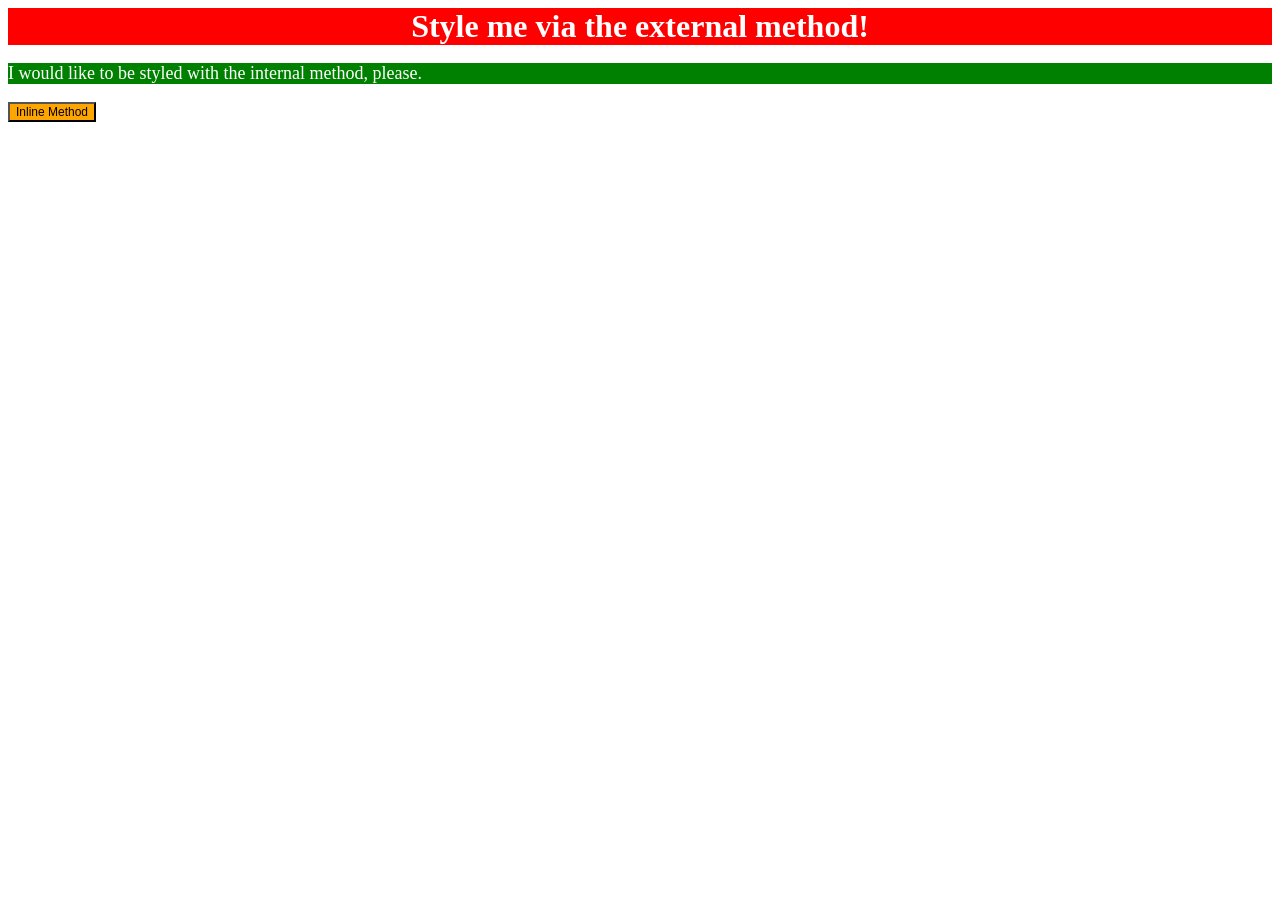
<file: foundations/intro-to-css/01-css-methods/index.html>
<!DOCTYPE html>
<html lang="en">
  <head>
    <link rel="stylesheet" href="styles.css">
    <meta charset="UTF-8">
    <meta http-equiv="X-UA-Compatible" content="IE=edge">
    <meta name="viewport" content="width=device-width, initial-scale=1.0">
    <title>Methods for Adding CSS</title>
    <style> p {
    font-size: 18px; color: white; background-color: green;
}</style>
  </head>
  <body>
    <div>Style me via the external method!</div>
    <p>I would like to be styled with the internal method, please.</p>
    <button style="font-size: 12px; background-color: orange;">Inline Method</button>
  </body>
</html>
</file>
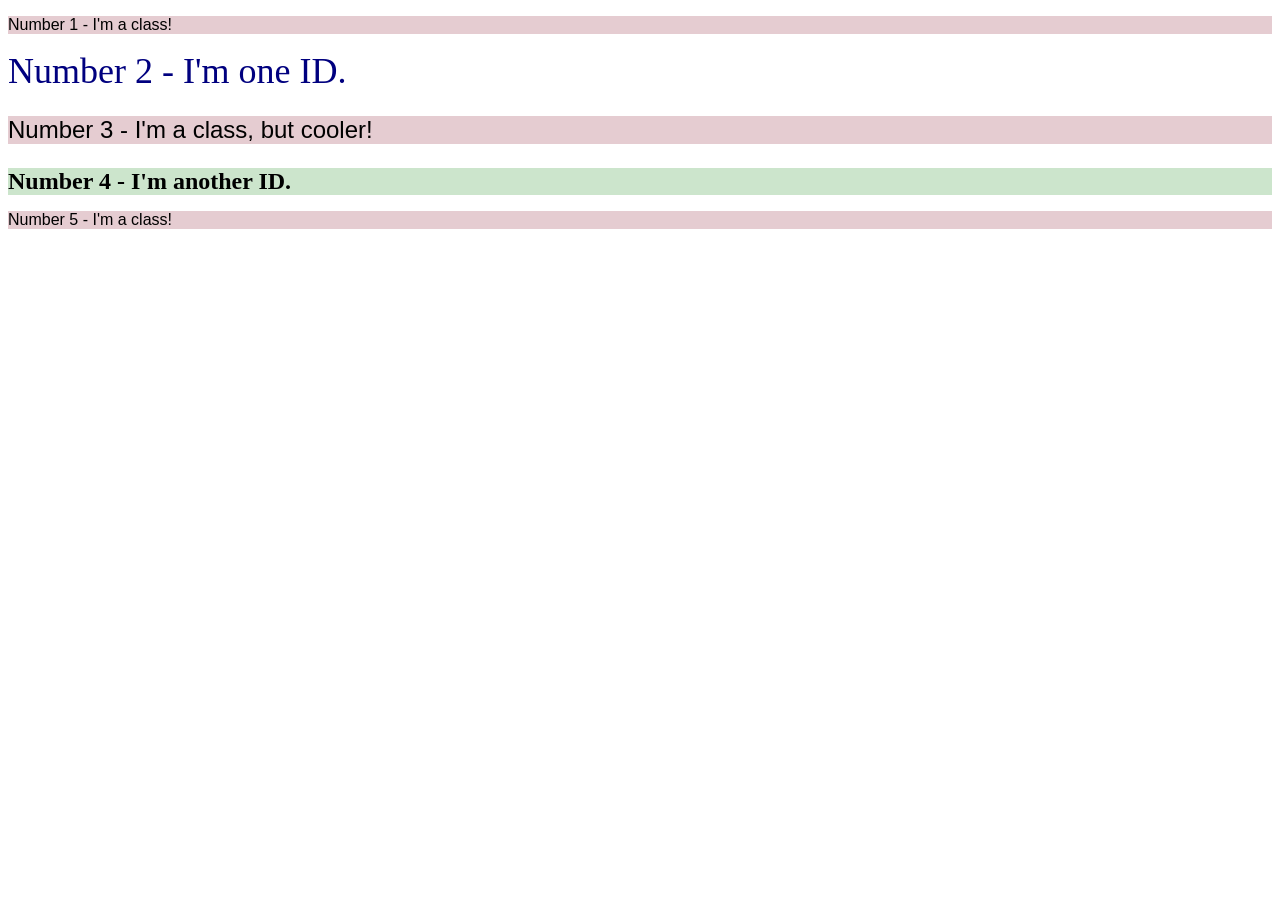
<file: foundations/intro-to-css/02-class-id-selectors/index.html>
<!DOCTYPE html>
<html lang="en">
  <head>
    <link rel="stylesheet" href="style.css">
    <meta charset="UTF-8">
    <meta http-equiv="X-UA-Compatible" content="IE=edge">
    <meta name="viewport" content="width=device-width, initial-scale=1.0">
    <title>Class and ID Selectors</title>
    <link rel="stylesheet" href="style.css">
  </head>
  <body>
    <p>Number 1 - I'm a class!</p>
    <div id="second">Number 2 - I'm one ID.</div>
    <p class="third">Number 3 - I'm a class, but cooler!</p>
    <div id="fourth">Number 4 - I'm another ID.</div>
    <p>Number 5 - I'm a class!</p>
  </body>
</html>
</file>
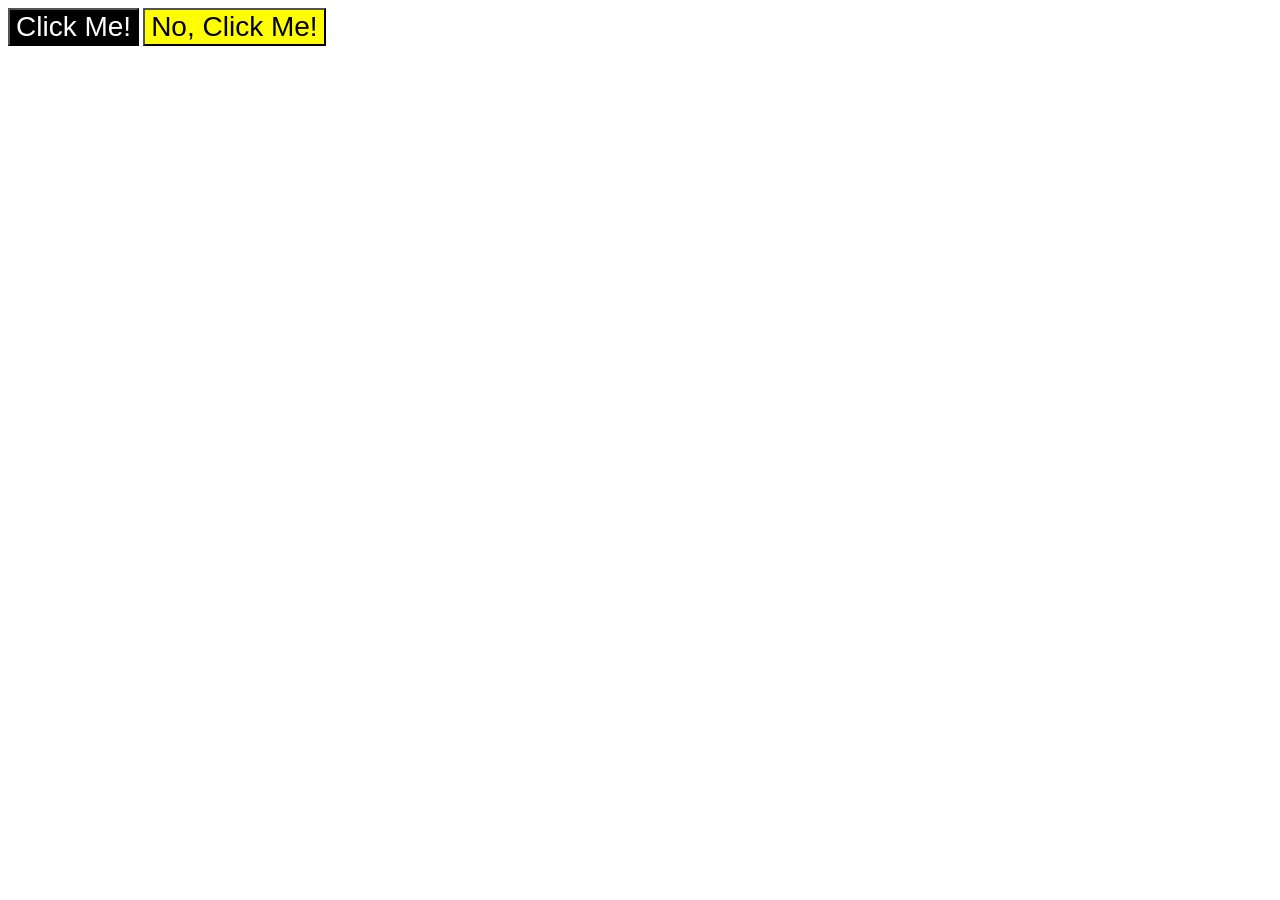
<file: foundations/intro-to-css/03-grouping-selectors/index.html>
<!DOCTYPE html>
<html lang="en">
  <head>
    <link rel="stylesheet" href="style.css">
    <meta charset="UTF-8">
    <meta http-equiv="X-UA-Compatible" content="IE=edge">
    <meta name="viewport" content="width=device-width, initial-scale=1.0">
    <title>Grouping Selectors</title>
    <link rel="stylesheet" href="style.css">
  </head>
  <body>
    <button class="first">Click Me!</button>
    <button class="second">No, Click Me!</button>
  </body>
</html>
</file>
<file: foundations/intro-to-css/01-css-methods/styles.css>
div {
    font-size: 32px; text-align: center; color: white; background-color: red; font-weight: bold;

}
</file>
<file: foundations/intro-to-css/02-class-id-selectors/style.css>
/* Add CSS Styling */
p{
    background-color: RGB(127,0,27,0.2); font-family: Dejavu, Verdana, Geneva, Tahoma, sans-serif;
}
#second{
    color: RGB(0,0,127); font-size: 36px;
}
.third{
    font-size: 24px;
}
#fourth{
    background-color: RGB(0,127,0,0.2); font-size: 24px; font-weight:bold;
}
</file>
<file: foundations/intro-to-css/03-grouping-selectors/style.css>
/* Add CSS Styling */
.first,.second{
    font-size: 28px; font-family:Arial, Helvetica, "Times New Roman", sans-serif;
}
.first{
    background-color: black; color: white;
}
.second{
    background-color:yellow;
}
</file>
